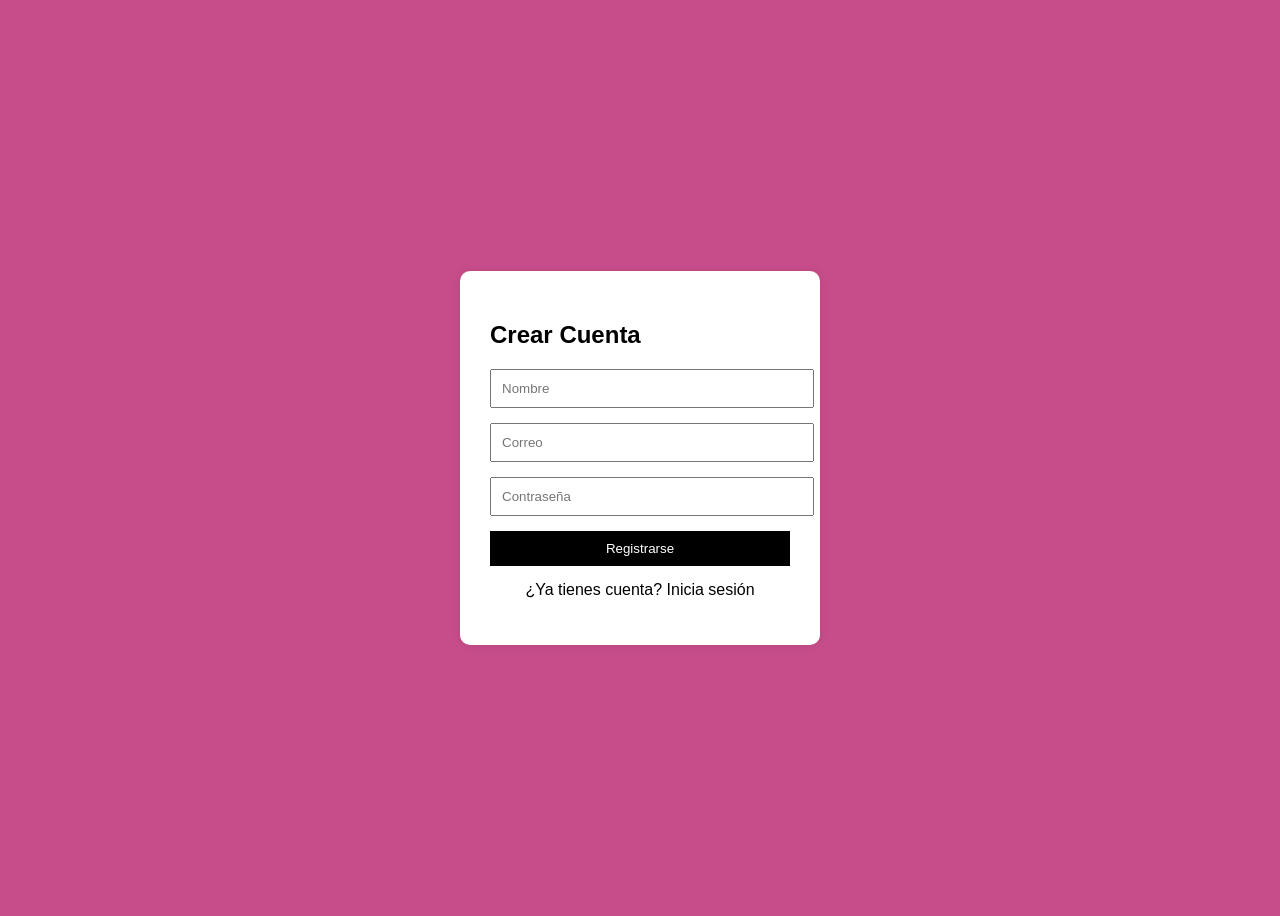
<file: assets/pages/register.html>
<!DOCTYPE html>
<html lang="es">

<head>
    <meta charset="UTF-8">
    <meta name="viewport" content="width=device-width, initial-scale=1.0">
    <title>Registro</title>

    <style>
        body {
            font-family: Arial;
            background: #c74d8a;
            display: flex;
            justify-content: center;
            align-items: center;
            height: 100vh;
        }

        .formulario {
            background: white;
            padding: 30px;
            width: 300px;
            border-radius: 10px;
            box-shadow: 0px 0px 10px rgba(0, 0, 0, 0.1);
        }

        input {
            width: 100%;
            margin-bottom: 15px;
            padding: 10px;
        }

        button {
            width: 100%;
            padding: 10px;
            border: none;
            background: black;
            color: white;
            cursor: pointer;
        }
    </style>

</head>

<body>
    <div class="formulario">

        <h2 id="titulo">Crear Cuenta</h2>

        <form id="formulario">

            <input type="text" id="nombre" placeholder="Nombre">

            <input type="email" id="email" placeholder="Correo" required>

            <input type="password" id="password" placeholder="Contraseña" required>

            <button type="submit" id="boton">
                Registrarse
            </button>

        </form>

        <p id="switchText" style="margin-top:15px; cursor:pointer; text-align:center;">
            ¿Ya tienes cuenta? Inicia sesión
        </p>

    </div>

    <script>

        let loginMode = false;

        const titulo = document.getElementById("titulo");
        const boton = document.getElementById("boton");
        const switchText = document.getElementById("switchText");
        const nombreInput = document.getElementById("nombre");

        switchText.addEventListener("click", () => {

            loginMode = !loginMode;

            if (loginMode) {

                titulo.innerText = "Iniciar Sesión";
                boton.innerText = "Ingresar";
                nombreInput.style.display = "none";

                switchText.innerText = "¿No tienes cuenta? Regístrate";

            } else {

                titulo.innerText = "Crear Cuenta";
                boton.innerText = "Registrarse";
                nombreInput.style.display = "block";

                switchText.innerText = "¿Ya tienes cuenta? Inicia sesión";
            }

        });

        const form = document.getElementById("formulario");

        form.addEventListener("submit", async (e) => {

            e.preventDefault();

            const nombre = document.getElementById("nombre").value;
            const email = document.getElementById("email").value;
            const password = document.getElementById("password").value;

            let url = "";

            if (loginMode) {

                url = "https://webchavala2.onrender.com/auth/login";

            } else {

                url = "https://webchavala2.onrender.com/auth/register";

            }
            const response = await fetch(url, {
                method: "POST",
                headers: {
                    "Content-Type": "application/json"
                },
                body: JSON.stringify({
                    nombre,
                    email,
                    password
                })
            });

            if (!response.ok) {
                alert("Error en el servidor: " + response.status);
                return;
            }

            let data = null;

            try {
                data = await response.json();
            } catch (e) {
                data = null;
            }

            if (!loginMode) {
                console.log("REGISTRO OK");

                alert("Usuario registrado correctamente");

                setTimeout(() => {
                    window.location.href = "/index.html";
                }, 500);


            } else {

                if (data && data.nombre) {

                    localStorage.setItem("usuario", data.nombre);

                    if (data.admin === true) {

                        localStorage.setItem("admin", "true");

                    } else {

                        localStorage.removeItem("admin");
                    }

                    alert("Inicio de sesión exitoso");

                    window.location.href = "/index.html";

                } else {

                    alert("Correo o contraseña incorrectos");
                }
            }

        });

    </script>



</body>

</html>
</file>
